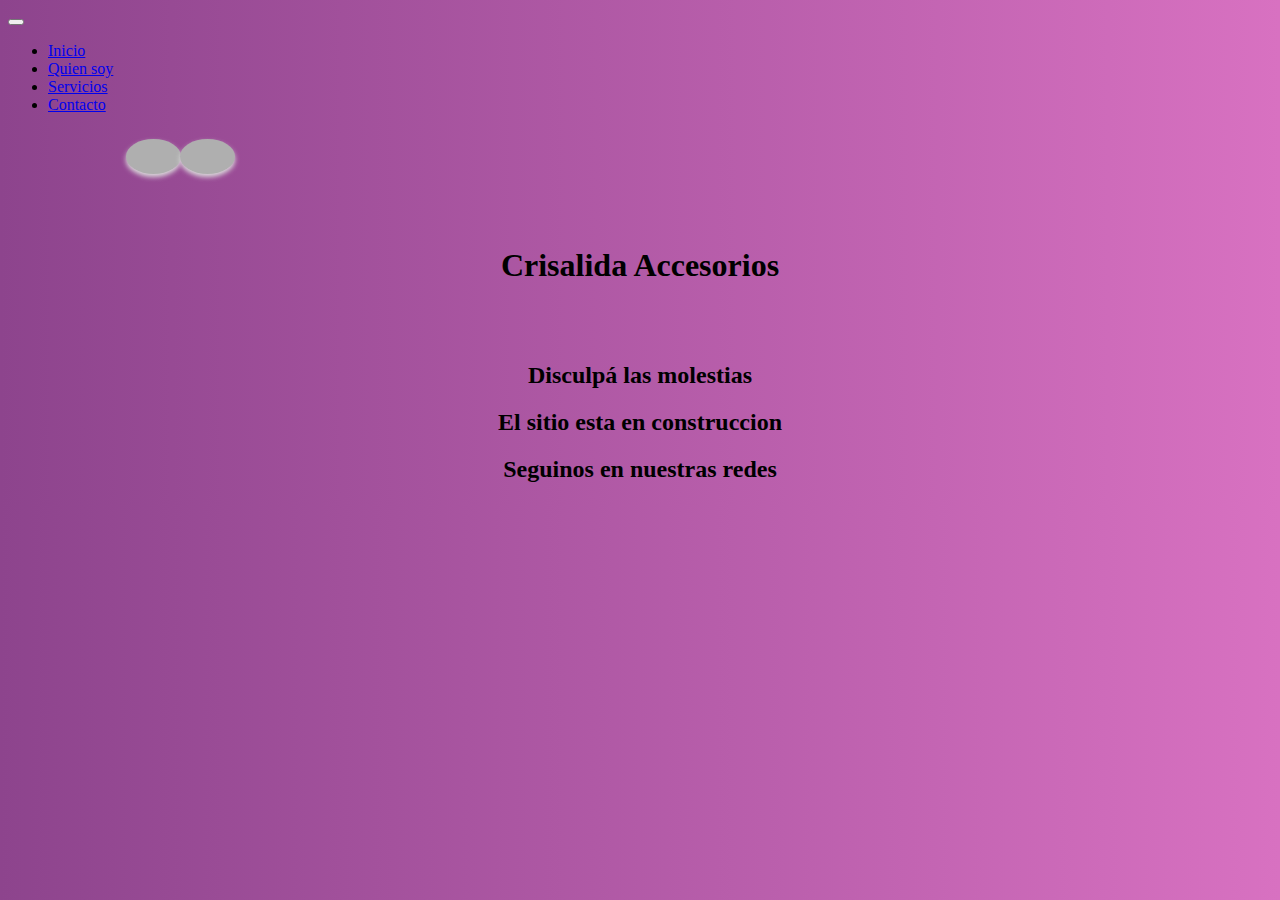
<file: index.html>
<!DOCTYPE html>
<html lang="es">
<head>
    <meta charset="UTF-8">
    <meta name="viewport" content="width=device-width, initial-scale=1.0">
    <title>Crisalida Accesorios</title>
    <link rel="stylesheet" href="static\css\styles.css">
    <link href="https://cdn.jsdelivr.net/npm/bootstrap@5.0.1/dist/css/bootstrap.min.css" rel="stylesheet" integrity="sha384-+0n0xVW2eSR5OomGNYDnhzAbDsOXxcvSN1TPprVMTNDbiYZCxYbOOl7+AMvyTG2x" crossorigin="anonymous">
    <link rel="stylesheet" href="https://use.fontawesome.com/releases/v5.8.1/css/all.css"
        integrity="sha384-50oBUHEmvpQ+1lW4y57PTFmhCaXp0ML5d60M1M7uH2+nqUivzIebhndOJK28anvf" crossorigin="anonymous">
</head>

<body>
    <header>
        <nav class="navbar navbar-expand-lg navbar-light bg-light" id="nav">
            <div class="container-fluid">
                <button class="navbar-toggler" type="button" data-bs-toggle="collapse" data-bs-target="#navbarText"
                    aria-controls="navbarText" aria-expanded="false" aria-label="Toggle navigation">
                    <span class="navbar-toggler-icon"></span>
                </button>
                <div class="collapse navbar-collapse" id="navbarText">
                    <ul class="navbar-nav me-auto mb-2 mb-lg-0">
                        <li class="nav-item">
                            <a class="nav-link active" aria-current="page" href="#nav">Inicio</a>
                        </li>
                        <li class="nav-item">
                            <a class="nav-link" href="#soy">Quien soy</a>
                        </li>
                        <li class="nav-item">
                            <a class="nav-link" href="#T1">Servicios</a>
                        </li>
                        <li class="nav-item">
                            <a class="nav-link" href="#contacto">Contacto</a>
                        </li>
                    </ul>
                    <div class="redes-container">
                        <ul>
                            <li><a href="https://www.facebook.com/crisalidabb" class="facebook" target="_blank"><i class="fab fa-facebook-f"></i></a></li>
                            <li><a href="https://www.instagram.com/crisalida.acc/" class="instagram"><i class="fab fa-instagram"></i></a></li>
                        </ul>
                    </div>
                        
                </div>
            </div>
        </nav>
    </header>


    <br><br><br>
    <div class="marquesina">
        <center>
        <h1>Crisalida Accesorios</h1>
        </center>
    </div>
    <br>
    <br>
    <div class="marquesina">
        <center>
        <h2>Disculpá las molestias</h2>
               
        <h2>El sitio esta en construccion</h2>

        <h2>Seguinos en nuestras redes</h2>
        </center>
    </div>
    <div class="redessociales">


    </div>
    
   
    
</body>
</html>
</file>
